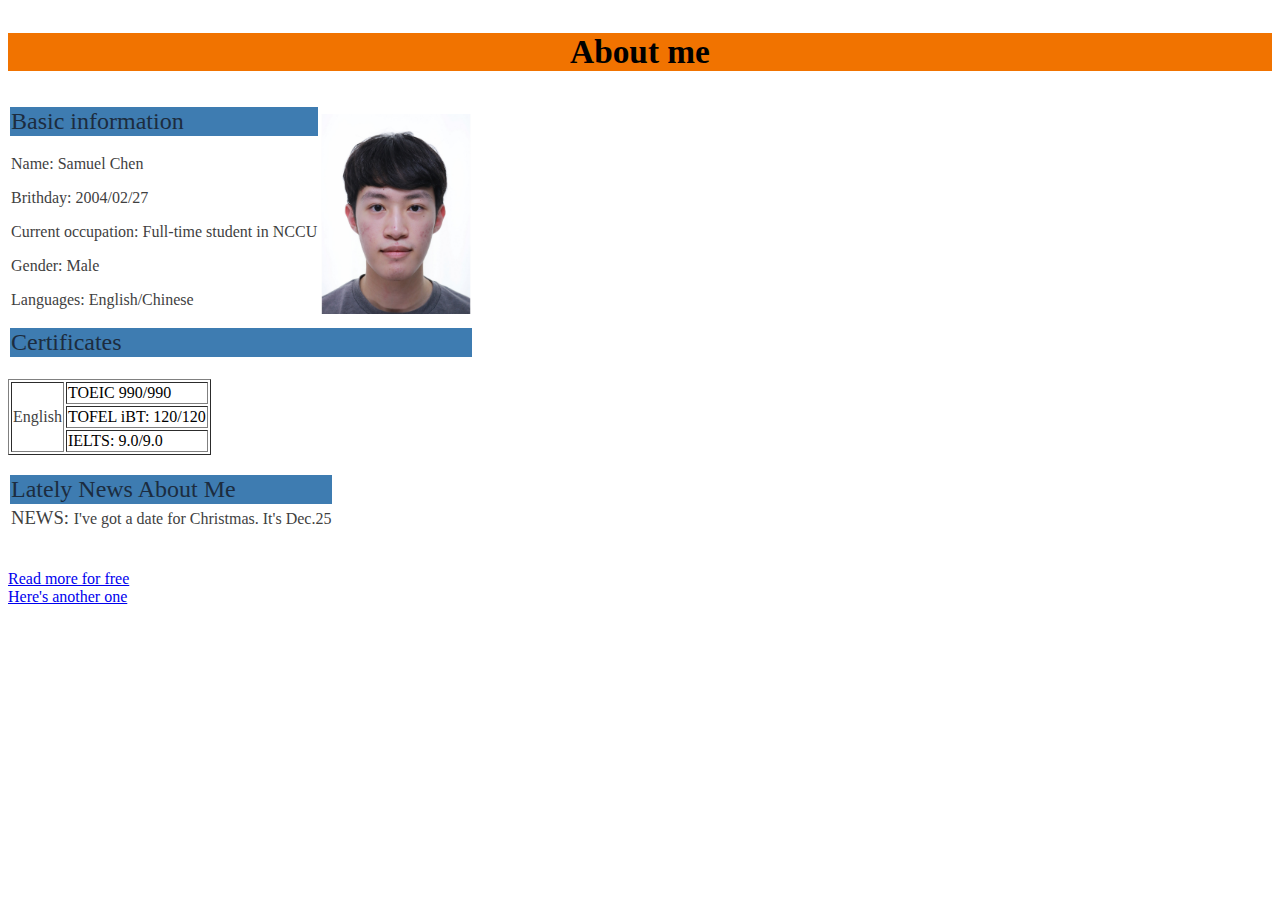
<file: html2/index.html>
<!DOCTYPE html>
<html>
<head>
	<meta charset="utf-8">
	<meta name="viewport" content="width=device-width, initial-scale=1">
	<title>
	</title>
	<style>
		#title{
			background: #F17300;
			font-size: 25pt;
			font-weight: bold;
			text-align: center;

		}
		.topic{
			background: #3E7CB1;
			font-size: 18pt;
			font-weight: lighter;
		}
		.topic topic{
			color:inherit;
		}
		.content{
			font-size: 12pt;
			color: #3F3F3F;
		
		}
		.content sign{
			color inherit;
			font-size: 14pt;
			font-weight: 500;
		}
	</style>
</head>
<body>
	<h3 id="title">
		About me
	</h3>
	<table border="0">
	<tbody>
		<tr>
			<td class="topic" style="color: #1C2C3F;"><topic>Basic information</topic></td>
			<td rowspan="2"><image src="IMG_6032.JPG" width="150" height="200"/></td>
		</tr>
		<tr>
			<td class="content">
				<p>
					Name: Samuel Chen
				</p>
				<p>
					Brithday: 2004/02/27
				</p>
					Current occupation: Full-time student in NCCU
				<p>
					Gender: Male
				</p>
				<p>
					Languages: English/Chinese
				</p>
			</td>
		</tr>
			<td colspan="2" class="topic" style="color: #1C2C3F"><topic> Certificates</topic></td>
		<tr>
			
		</tr>
	</tbody>
	</table>


	
	<table border="1">
		<tbody>
		<br>
		
			
		
		<tr>
			<td rowspan="3" class="content" style="text-align: center;">
				English
			</td>
			<td>TOEIC 990/990</td>
		</tr>
		<tr>
			<td>
				TOFEL iBT: 120/120
			</td>
		</tr>
		<tr>
			<td>
				IELTS: 9.0/9.0
			</td>
		</tr>
	</tbody>
	
	<table border = 0>
		<br>
		<tbody>

			<tr>
				<td class="topic" style="color: #1C2C3F"><topic>Lately News About Me</topic></td>
			</tr>
				<td class="content">
					<sign>NEWS: </sign> I've got a date for Christmas. It's Dec.25
				</td>
			<tr>
				
			</tr>
		</tbody>
	</table>
	<br>

	</table>
	<br>
	<a href="html2.html">Read more for free</a>
	<br>
	<a href="Lab.html">Here's another one</a>
</body>
</html>
</file>
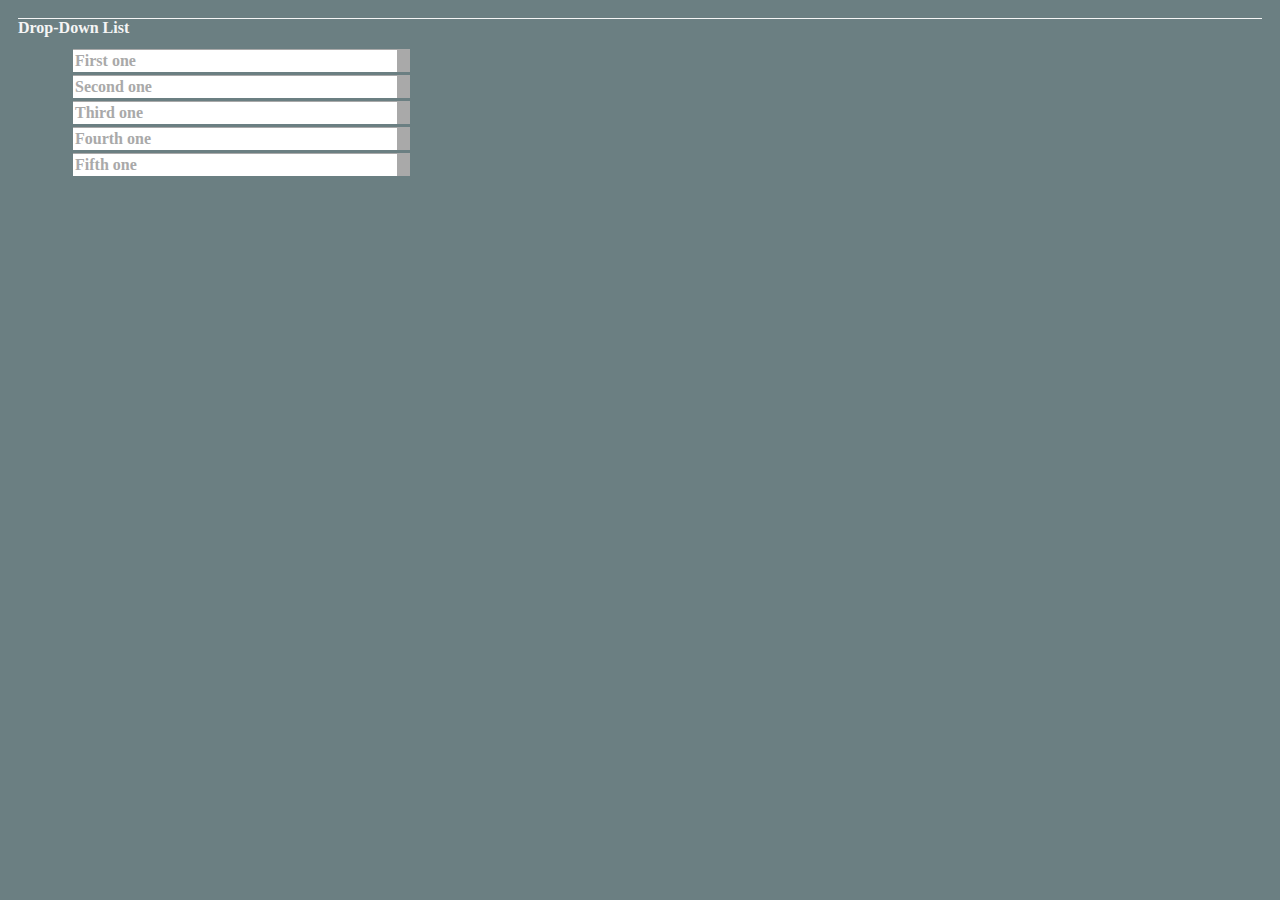
<file: html_lab3/index.html>
<!DOCTYPE html>
<html>
<head>
	 <link rel="stylesheet" href="externalCSS.css">
</head>
<body>
	<nav> Drop-Down List
		<ul class="navbar" style="color:darkgrey;">
			<li>First one</a></li>
			<li>Second one</a></li>
			<li>Third one</li>
			<li>Fourth one</li>
			<li>Fifth one</li>
		</ul>
	</nav>
</body>
</html>
</file>
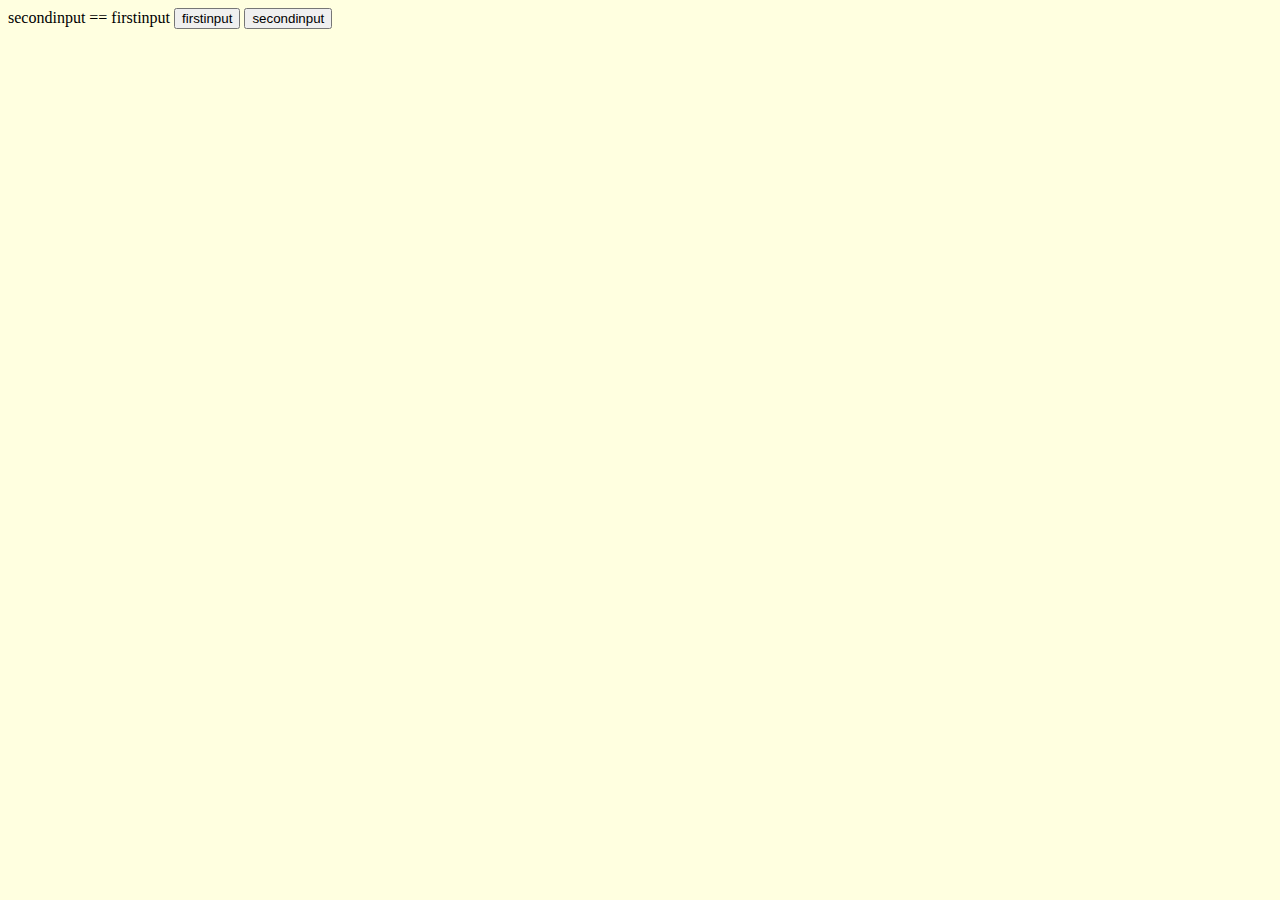
<file: html_lab4/index.html>
<!DOCTYPE html>
<html>
<head>

	<title></title>
</head>
<body>
	<script type="text/javascript">
		var firstInput = window.prompt("first input");
		var secondInput = window.prompt("second input");

		if(firstInput > secondInput){
			document.body.style.backgroundColor = "lightblue";
			document.write("firstinput>secondinput");
		}else{
			if(firstInput == secondInput){
				document.body.style.backgroundColor = "lightyellow";
				document.write("secondinput == firstinput");
			}
			else{
				document.body.style.backgroundColor = "lightgreen";
				document.write("secondinput > firstinput")
			}
		}
	</script>
	<input type="button" value="firstinput" onclick="document.write(firstInput)"/>
	<input type="button" value="secondinput" onclick="document.write(secondInput)"/>
</body>
</html>
</file>
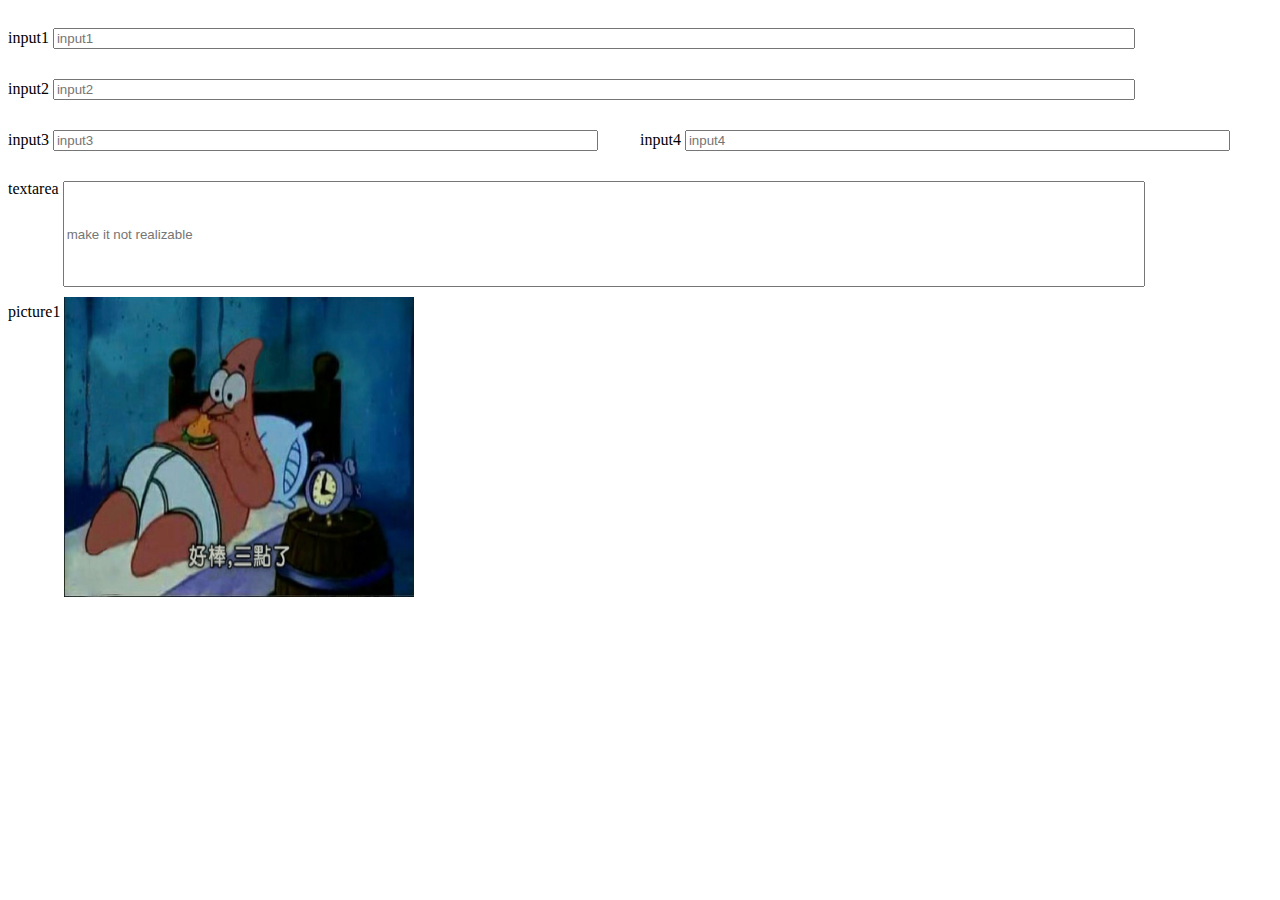
<file: hw3/index.html>
<!DOCTYPE html>
<html>
<head>
	<link rel="stylesheet" href="CSS.css">
</head>
<body>
	

	<form>
		<div>
			<label>input1
				<input type="textarea" name="input1" placeholder="input1">
			</label>
		</div>
		<div>
			<label>input2</label>
				<input type="textarea" name="input2" placeholder="input2">
		</div>
		<div style="float: left; width:50%">
			<label>input3</label>
				<input type="textarea" name="input3" placeholder="input3">
		</div>

		<div style="float:right; width:50%">
			<label>input4</label>
				<input type="textarea" name="input4" placeholder="input4">
		</div>
			<br>
		<div>
			<label style="position: relative;top:-45px">textarea</label>
				<input type="textarea" name="textarea" placeholder="make it not realizable" style="height: 100px"  ;>
		<div>
			<label style="position: relative; top: -280px;">picture1</label>
				<img src = "IMG_7204.jpg" alt = "image not found" width="350px" height="300px"  />

			
		</div>

			
			
	</form>

	
</body>
</html>
</file>
<file: html_lab3/externalCSS.css>
body{

	font-family: Serif;
	background-color: #6b7F82;
	padding:10px;
}

nav{

	font-weight: bold;
	color: whitesmoke;
	border-top: 1pt solid;

}

nav a{

	text-decoration: none;
	display: block;
}

nav ul{
	
	position:absolute;
	list-style: none;
	left:30px;
	top: 30px;
} 
.navbar li{

	color:inherit;
}
nav:hover ul{

	display:block;
}

nav ul:hover{

	display: block;
}


nav ul li{

	width: 20em;
	background-color: white;
	color: black;
	border-top: 1pt solid; 
	margin: 3px;
	padding: 2px;
	border-right: 10pt solid;

}
nav ul li:hover{

	background-color:lightgrey;
	color: black;
}


@media (max-width: 700px){

	nav ul li{

		width :10em
	}
}
</file>
<file: hw3/CSS.css>
input{

	margin-left: auto;
	margin-right: auto;
	margin-top: 20px;
	margin-bottom: 10px;
	

}
label{

	margin-right: auto;
	margin-left: auto;
	text-align: center;
	
}
div{

	width:100%;
}
div input{

	width:85%;
}
@media(max-width: 520px){

	body{
		
		background-color: black;
	}
	
}
</file>
